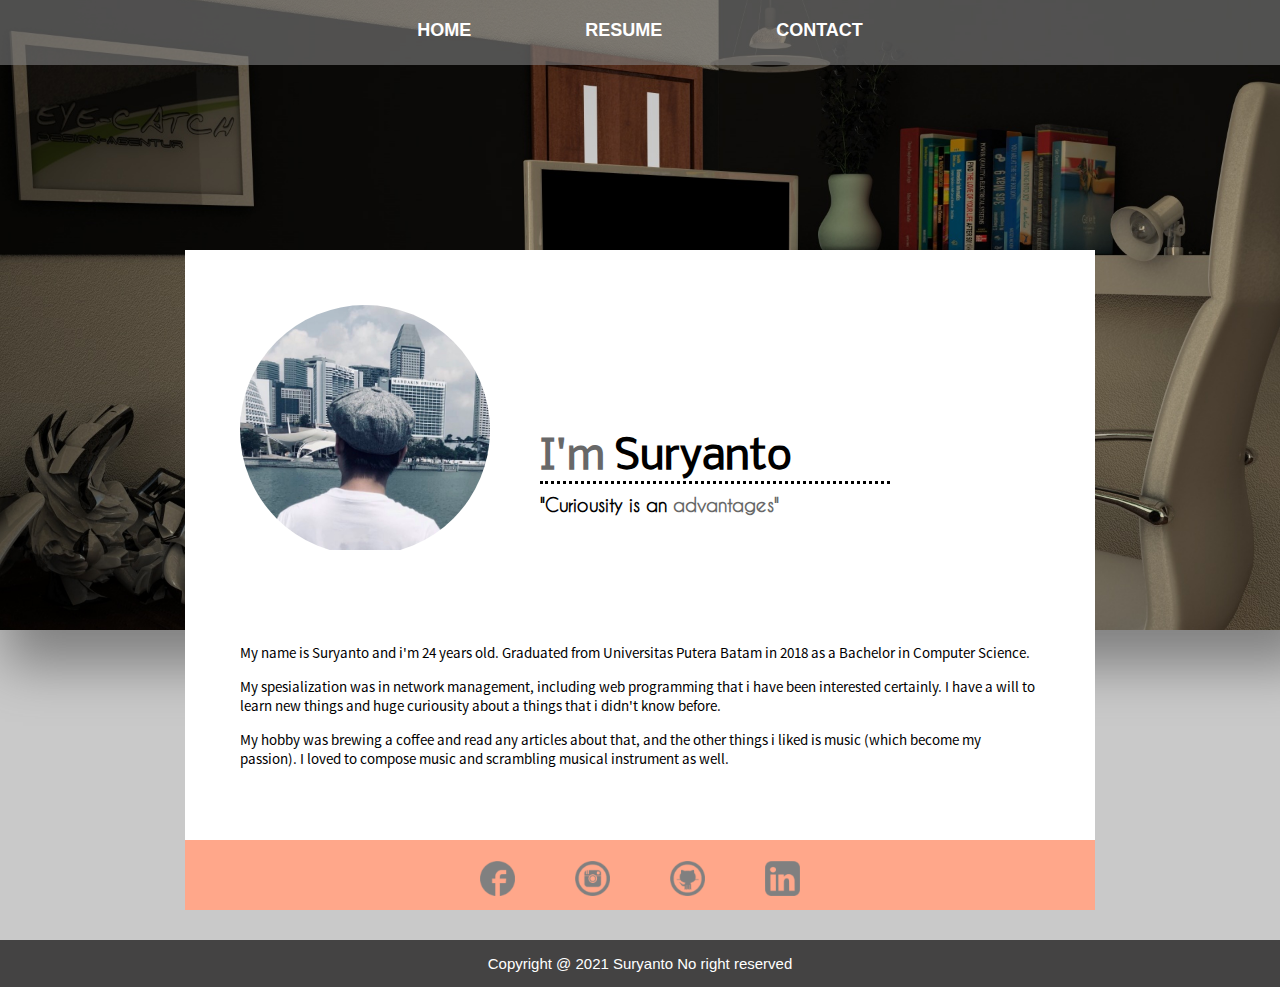
<file: index.html>
<!DOCTYPE html>
<html lang="en">
<head>
    <meta charset="UTF-8">
    <meta name="viewport" content="width=device-width, initial-scale=1.0">
    <title>Document</title>

    <link rel="stylesheet" href="style.css">
    
</head>
<body>
    
    <nav>
        <a href="index.html">HOME</a>
        <a href="resume.html">RESUME</a>
        <!-- <a href="">GALLERY</a> -->
        <a href="contact.html">CONTACT</a>
    </nav>

    <div class="banner">
        <img src="images/banner.jpg" alt="banner">  
    </div>

    <div class="container">
  
        

        <div class="canvas about">

            <div class="profile">
                <img src="images/profile.jpg" alt="Profile_Picture">
            </div>


            <div class="title">
                <h3><strong style="color: rgb(104, 104, 104);">I'm</strong> Suryanto</h3>
            </div>

            <p class="line">
                
            </p>

            <div class="motto">
                <h4>"Curiousity is an <strong style="color: rgb(104, 104, 104);">advantages"</strong></h4>
            </div>


            <div class="description">
                <p>My name is Suryanto and i'm 24 years old. Graduated from Universitas Putera Batam in 2018 as a Bachelor 
                    in Computer Science. 
                </p>
                <p>My spesialization was in network management, including web programming that i have been interested certainly. I have a will
                    to learn new things and huge curiousity about a things that i didn't know before.
                </p>
                <p>My hobby was brewing a coffee and read any articles about that, and the other things i liked is music 
                    (which become my passion). I loved to compose music and scrambling musical instrument as well. </p>
            </div>

            <div class="sosmed">
                <a href="https://www.facebook.com/suryanto23/" target="_blank"><img src="images/logo/logo_fb.png" alt=""></a>
                <a href="https://www.instagram.com/suryanto.id/" target="_blank"><img src="images/logo/logo_ig.png" alt=""></a>
                <a href="https://github.com/suryanto23" target="_blank"><img src="images/logo/logo_github.png" alt=""></a>
                <a href="https://www.linkedin.com/in/suryanto-suryanto-68a9921b0/" target="_blank"><img src="images/logo/logo_linkedin.png" alt=""></a>
            </div>

        </div>



    </div>

    <footer>
    <p>Copyright @ 2021 Suryanto No right reserved</p>
    </footer>



</body>
</html>
</file>
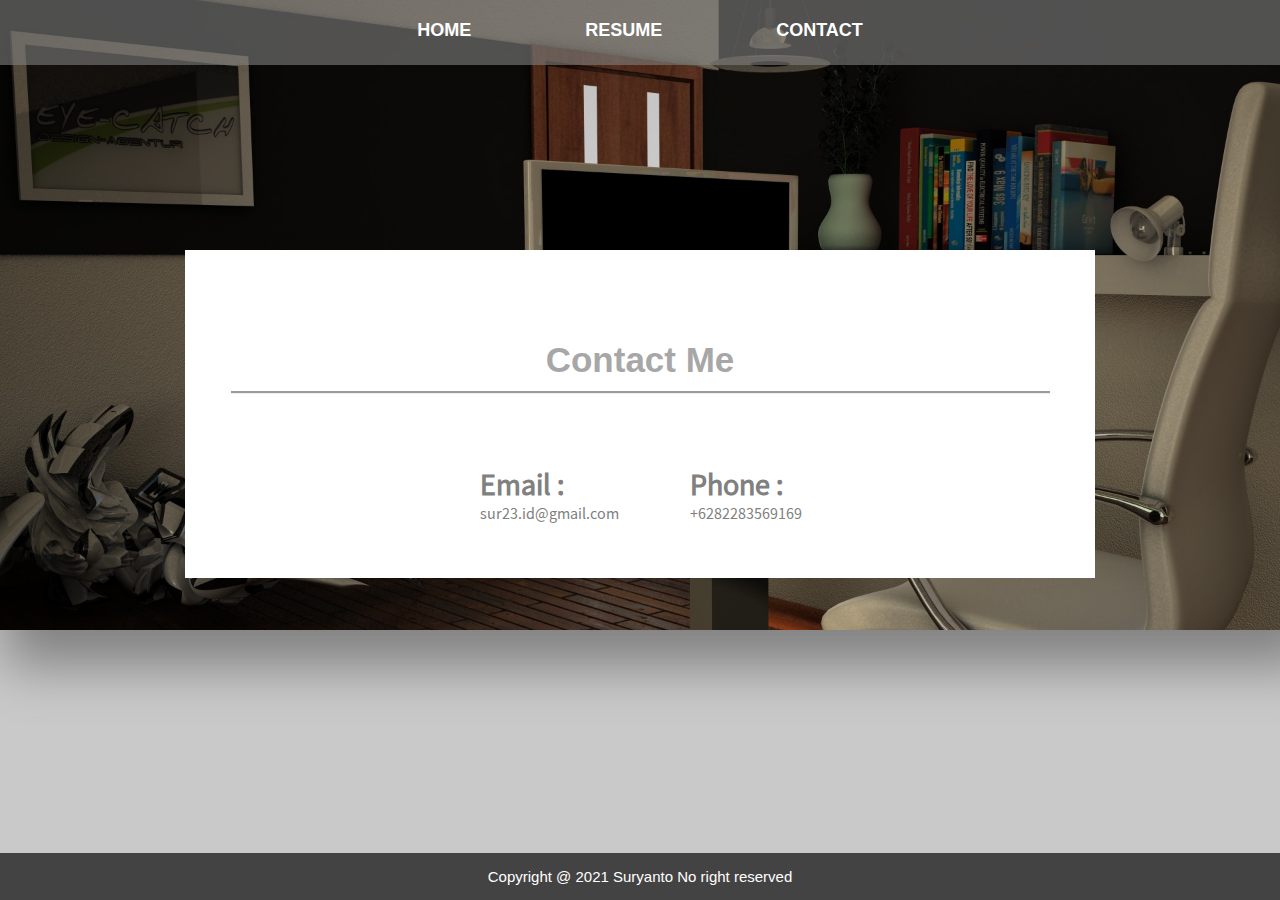
<file: contact.html>
<!DOCTYPE html>
<html lang="en">
<head>
    <meta charset="UTF-8">
    <meta name="viewport" content="width=device-width, initial-scale=1.0">
    <title>Document</title>

    <link rel="stylesheet" href="style.css">
</head>
<body>
    
    <nav>
        <a href="index.html">HOME</a>
        <a href="resume.html">RESUME</a>
        <!-- <a href="">GALLERY</a> -->
        <a href="contact.html">CONTACT</a>
    </nav>


    <div class="banner">
    <img src="images/banner.jpg" alt="banner">  
    </div>

    <div class="container">

        <div class="canvas contact">
            
            <h3>Contact Me</h3>
            
            <p class="contact-line">
            </p>

            <div class="call">
                <div class="email">
                    <h4>Email :</h4>
                    <p>sur23.id@gmail.com</p>
                 </div>

                <div class="phone">
                    <h4>Phone :</h4>
                    <p>+6282283569169</p>
                </div>

            </div>


        </div>


    </div>

    <footer>
        <p>Copyright @ 2021 Suryanto No right reserved</p>
    </footer>

</body>
</html>
</file>
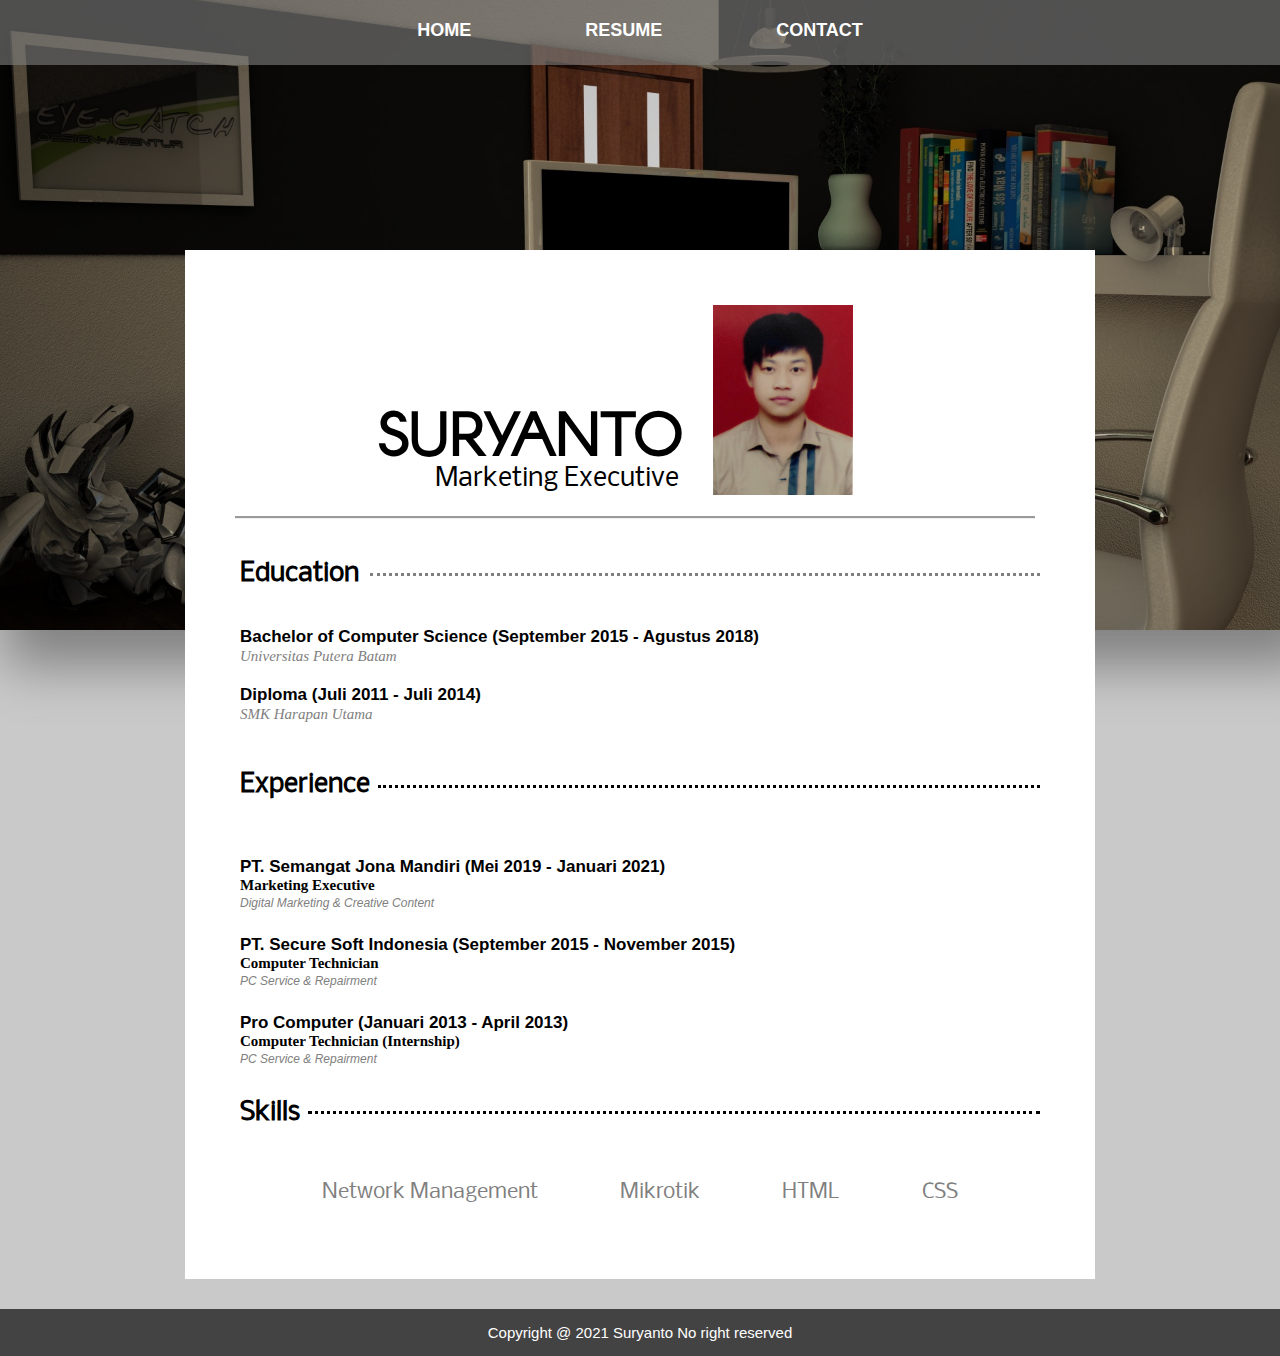
<file: resume.html>
<!DOCTYPE html>
<html lang="en">
<head>
    <meta charset="UTF-8">
    <meta name="viewport" content="width=device-width, initial-scale=1.0">
    <title>Document</title>

    <link rel="stylesheet" href="style.css">

</head>
<body>
    
    <nav>
        <a href="index.html">HOME</a>
        <a href="resume.html">RESUME</a>
        <!-- <a href="">GALLERY</a> -->
        <a href="contact.html">CONTACT</a>
    </nav>

    <div class="banner">
        <img src="images/banner.jpg" alt="banner">  
    </div>

    <div class="container ">

        <div class="canvas resume" >
            
            <h3 class="name">SURYANTO</h3>

            <div class="smalltext">
                <p>Marketing Executive</p>
            </div>

            <div class="portrait">
                <img src="images/cv.JPG" alt="portrait_images">
            </div>


            <p class="line">
            </p>


                <div class="edu">

                    <h4>Education</h4>

                    <p class="garis">
                    </p>

                    <div class="edu1">
                        <h5>Bachelor of Computer Science (September 2015 - Agustus 2018)</h5>
                        <p>Universitas Putera Batam </p>
                    </div>

                    <div class="edu2">
                        <h5>Diploma (Juli 2011 - Juli 2014)</h5>
                        <p>SMK Harapan Utama </p>
                    </div>

                </div>

               

        

            <div class="xp">

                <h4>Experience</h4>

                <p class="garis2">
                </p>

                <div class="xp1">
                    <h5>PT. Semangat Jona Mandiri (Mei 2019 - Januari 2021)</h5>
                    <p>Marketing Executive</p>
                    <p class="job">Digital Marketing & Creative Content</p>
                </div>

                <div class="xp2">
                    <h5>PT. Secure Soft Indonesia (September 2015 - November 2015)</h5>
                    <p>Computer Technician</p>
                    <p class="job">PC Service & Repairment</p>
                </div>

                <div class="xp3">
                    <h5>Pro Computer (Januari 2013 - April 2013)</h5>
                    <p>Computer Technician (Internship)</p>
                    <p class="job">PC Service & Repairment</p>
                </div>

            </div>


            <div class="skill">

                <h4>Skills</h4>

                <p class="garis3">
                </p>

                <div class="listskill">
                    <p>Network Management</p>
                    <p>Mikrotik</p>
                    <p>HTML</p>
                    <p>CSS</p>
                </div>

            </div>


        </div>


    </div>

<footer>
    <p>Copyright @ 2021 Suryanto No right reserved</p>
</footer>




</body>
</html>
</file>
<file: style.css>
@font-face{
    font-family: "Nobile";
    src: url('fonts/Nobile/Nobile-Regular.ttf') format('truetype');
}

@font-face{
    font-family: "CaviarDreams";
    src: url('fonts/CaviarDreams/CaviarDreams.ttf') format('truetype');
}

@font-face{
    font-family: "SourceSans";
    src: url('fonts/SourceSans/SourceSansPro-Regular.otf');
}

@font-face{
    font-family: "Arcon";
    src: url('fonts/Arcon/Arcon-Regular.otf');
}





/* Styling Global */
body{
    /* background-color: rgb(134, 134, 134); */
    background-color:rgb(201, 201, 201);
    margin: 0;
    padding: 0;
    display: flex;
    flex-direction: column;
   height: 100vh;
}

nav{
    position: absolute;
    z-index: 2;
    width: 100%;
    text-align: center;
    padding-top: 20px;
    height: 45px;
    background-color: rgba(128, 128, 128, 0.6);
    
    
}

nav a{
    text-decoration: none;
    font-size: 18px;
    font-weight: bold;
    color:rgb(255, 255, 255);
    font-family: Arial, Helvetica, sans-serif;
    margin-right: 55px ;
    margin-left: 55px ;

}

nav a:hover{
    color: rgb(255, 124, 49);
    transition: 0.3s;

}

.container{
    margin: 0;
    top: 0;
    height: 100vh;
    display: flex;
    justify-content: center;
    
}

.banner{
    box-shadow: 20px 20px 50px 15px grey;  
    height: 70vh;
}

.banner img{
    height: 70vh;
    width: 100%;
    object-fit: cover;
    background-size: cover;
    
}

.canvas{
    background-color: white;
    width: 800px;
    height: 550px;
    margin-top: -380px;
    margin-bottom: 0;
    padding: 55px;
    display: flex;
    flex-direction: column;
}

footer{
    background-color: rgb(68, 67, 67);
    width: 100%;
    margin-top: 30px;
    left: 0;
    bottom:0;
    font-family: Arial, Helvetica, sans-serif;
    font-size: 15px;
   text-align: center;
   color: white;
}
/* Styling end - Global */

/* Styling Page Home */
/* Styling end - Home*/

/* Styling Page About */
.about{
    
    flex-direction: row;
    flex-wrap: wrap;
    position: relative;
    
}

.profile{
    width: 250px;
    height: 250px;
    border-radius: 200px;
    overflow: hidden;
}

.profile img{
    width: 100%;
}



.about h3{
    width: 500px;
    font-family: Nobile, Arial, Helvetica, sans-serif;
    font-size: 40px;
    margin-left: 50px;
    margin-top: 130px;
}

.about .line{
    position: absolute;
    top: 215px;
    left: 355px;
    border-style: none none dotted none;
    width: 350px;
}

.motto{
    width: 500px;
    position: absolute;
    top: 220px;
    left: 355px;
    font-family: CaviarDreams ,Verdana, sans-serif;
    font-size: 18px;
    
}

.description p {
    font-family: SourceSans, Arial, sans-serif;
    font-size: 15px;
    
    
}

.sosmed{
    position: absolute;
    bottom:0;
    left: 0;
    width: 100%;
    background-color: rgba(255, 79, 21, 0.5);
    height: 70px;
    display: flex;
    justify-content: center;
    align-items: center;
}

.sosmed a{
    margin-top: 10px;
    margin-right: 30px;
    margin-left: 30px;
}

.sosmed img{
    width: 35px;
    height: 35px;
}
/* Styling end - About*/

/* Styling Page Resume */
.resume{
    position: relative;
    display: flex;
    flex-direction: row;
    justify-content: center;
    flex-wrap: wrap;
    align-items: flex-start;
    height: fit-content;
}

.name{
    font-family: Arcon, Arial, sans-serif;
    font-size: 60px;
    padding-top: 30px;
    margin-left: 100px;
    margin-right: 30px;
}

.smalltext{
    font-family: Nobile ,Verdana, sans-serif;
    font-size: 25px;
    position: absolute;
    top: 190px;
    left: 250px;
}

.portrait{
    margin-right: 150px;
    width: 140px;
    height: 190px;
    
}

.portrait img{
    width: 100%;
    height: 100%;   
}

.resume .line{
    position: absolute;
    top: 250px;
    left: 50px;
    border-style: none none groove none;
    width: 800px;
}

.edu , .xp, .skill{
    position: relative;
    width: 100%;
    font-family: Nobile ,Verdana, sans-serif;
    font-size: 25px;
    
}

.edu h5, .xp h5{
    margin: 0;
    padding-top: 5px;
    font-family: Arial, Helvetica, sans-serif;
    font-size: 17px;
    
}

.xp h5{
    padding-top: 25px;
}

.edu p, .xp p{
    color: gray;
    font-family: Cambria, Cochin, Georgia, Times, 'Times New Roman', serif;
    font-style: italic;
    font-size: 15px;
    margin-top: 1px;
}


.xp p{
    color:black;
    font-style: normal;
    margin: 0;
    font-weight: bold;
}

.xp .job{
    font-family: Arial, Helvetica, sans-serif;
    color: gray;
    font-style: italic;
    font-size: 12px;
    font-weight: normal;
    margin-top: 2px;
}

.xp{
    width: 100%;
    margin: 0;
}

.skill{
    width: 100%;
    margin: 0;
}

.listskill{
    font-size: 20px;
    color: gray;
    display: flex;
    flex-direction: row;
    justify-content: space-evenly;
}

.garis{
    border-style: none none dotted none;  
    position: absolute;
    top: 45px;
    right: 0;
    width: 670px; 
}

.garis2{
    border-style: none none dotted none;  
    position: absolute;
    top: 47px;
    right: 0;
    width: 662px;
}

.garis3{
    border-style: none none dotted none;  
    position: absolute;
    top: 20px;
    right: 0;
    width: 732px;
}
/* Styling end - Resume */

/* Styling Page Gallery */
/* Styling end - Gallery */

/* Styling Page Contact */
.contact{
    position: relative;
    display: flex;
    flex-direction: column;
    align-items: center;
    height: fit-content;
}

.contact h3{
    color: rgb(167, 167, 167);
    font-family: Arial, Helvetica, sans-serif;
    font-weight: bold;
    font-size: 35px;
}

.contact-line{
    border-style: none none groove none; 
    width: 90%;
    position: absolute;
    top: 125px;
}

.call{
    font-family: "SourceSans";
    align-self: flex-start;
    position: relative;
    width: 800px;

}

.call h4{
    padding-top: 50px;
    color: gray;
    margin: 0;
    font-size: 30px;
}

.call p{
    color: gray;
    margin: 0;
}

.email{
    margin-left: 240px;
}

.phone{
    position: absolute;
    top: 0;
    left: 450px;
}



/* Styling end - Contact */
</file>
